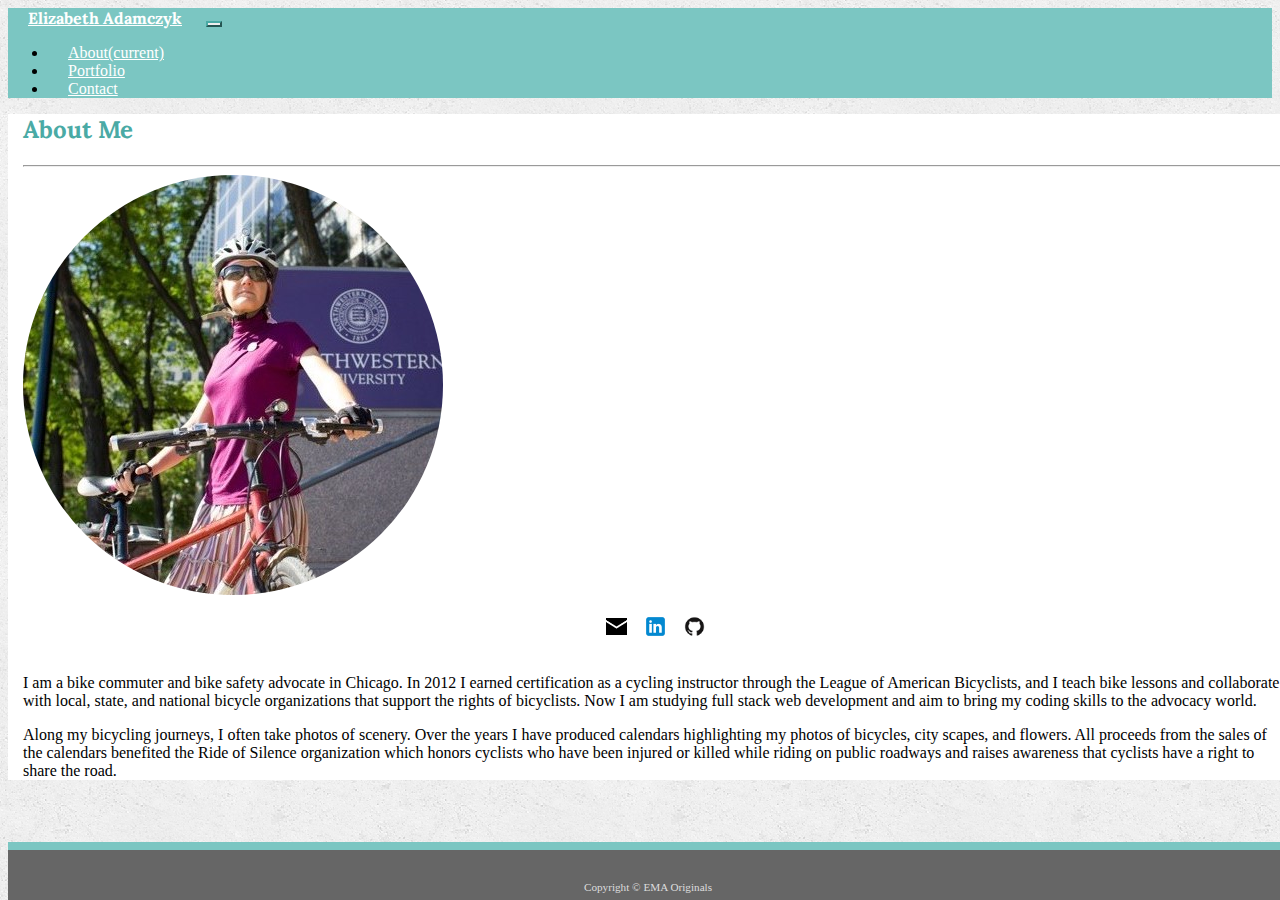
<file: index.html>
<!DOCTYPE html>
<html lang="en">
<head>
    <meta charset="UTF-8">
    <meta name="viewport" content="width=device-width, initial-scale=1.0">
    <meta http-equiv="X-UA-Compatible" content="ie=edge">
    <link rel="shortcut icon" type="image/x-icon" href="assets/images/favicon.ico">
    <link rel="stylesheet" href="https://stackpath.bootstrapcdn.com/bootstrap/4.1.3/css/bootstrap.min.css" integrity="sha384-MCw98/SFnGE8fJT3GXwEOngsV7Zt27NXFoaoApmYm81iuXoPkFOJwJ8ERdknLPMO" crossorigin="anonymous">
    <link rel="stylesheet" type="text/css" href="assets/css/style.css">
    <link href="https://fonts.googleapis.com/css?family=Lora" rel="stylesheet">
    <title>EA Portfolio | Home</title>
</head>
<body>
    <nav class="navbar sticky-top navbar-expand-lg navbar-light bg-light">
        <a class="navbar-brand mb-0 h2" href="index.html">Elizabeth Adamczyk</a>
        <button class="navbar-toggler" type="button" data-toggle="collapse" data-target="#navbarNav" aria-controls="navbarNav" aria-expanded="false" aria-label="Toggle navigation">
            <span class="navbar-toggler-icon"></span>
        </button>
        <div class="collapse navbar-collapse" id="navbarNav">
            <ul class="navbar-nav ml-auto">
                <li class="nav-item active">
                    <a class="nav-link" href="index.html">About<span class="sr-only">(current)</span></a>
                </li>
                <li class="nav-item">
                    <a class="nav-link" href="portfolio.html">Portfolio</a>
                </li>
                <li class="nav-item">
                    <a class="nav-link" href="contact.html">Contact</a>
                </li>
            </ul>
        </div>
    </nav>
    
              
    <div class="wrapper">
        <div class="container col-md-8 col-sm-12 col-xs-12 border">
            <div class="row">
                <div class="col-md-12 col-sm-12 col-xs-12 border">
                    <div class="page-header">
                        <h2>About Me</h2>
                        <hr>
                    </div> 
                <div class="row">
                    <div class="col-md-4">
                        <img src="assets/images/EA_bike_to_work-crop.jpeg" class="img-fluid float-left" id="profile-image" alt="Elizabeth with bike">
                        <div class="icons"><a href="mailto:emadamczyk@u.northwestern.edu?subject=Contact from your profile"><img src="assets/images/email-icon.png" class="icon"></a><a href="https://www.linkedin.com/in/elizabeth-adamczyk/"><img src="assets/images/linkedin-icon.png" class="icon"></a><a href="https://github.com/emadamczyk"><img src="assets/images/github-icon.png" class="icon"></a></div>
                    </div>
                    <div class="col-md-8">
                        <p>I am a bike commuter and bike safety advocate in Chicago. In 2012 I earned certification as a cycling instructor through the League of American Bicyclists, and I teach bike lessons and collaborate with local, state, and national bicycle organizations that support the rights of bicyclists. Now I am studying full stack web development and aim to bring my coding skills to the advocacy world.</p>
                            
                        <p>Along my bicycling journeys, I often take photos of scenery. Over the years I have produced calendars highlighting my photos of bicycles, city scapes, and flowers. All proceeds from the sales of the calendars benefited the Ride of Silence organization which honors cyclists who have been injured or killed while riding on public roadways and raises awareness that cyclists have a right to share the road.</p>
                    </div>
                    
                </div>

            </div>
        </div>
        </div>  
    </div>

    <footer class="footer">
        <div class="container-footer">
        <p class="footer-text">Copyright &copy EMA Originals</p>
        </div>
    </footer>
    

    <script src="https://code.jquery.com/jquery-3.3.1.slim.min.js" integrity="sha384-q8i/X+965DzO0rT7abK41JStQIAqVgRVzpbzo5smXKp4YfRvH+8abtTE1Pi6jizo" crossorigin="anonymous"></script>
    <script src="https://cdnjs.cloudflare.com/ajax/libs/popper.js/1.14.3/umd/popper.min.js" integrity="sha384-ZMP7rVo3mIykV+2+9J3UJ46jBk0WLaUAdn689aCwoqbBJiSnjAK/l8WvCWPIPm49" crossorigin="anonymous"></script>
    <script src="https://stackpath.bootstrapcdn.com/bootstrap/4.1.3/js/bootstrap.min.js" integrity="sha384-ChfqqxuZUCnJSK3+MXmPNIyE6ZbWh2IMqE241rYiqJxyMiZ6OW/JmZQ5stwEULTy" crossorigin="anonymous"></script>

</body>
</html>
</file>
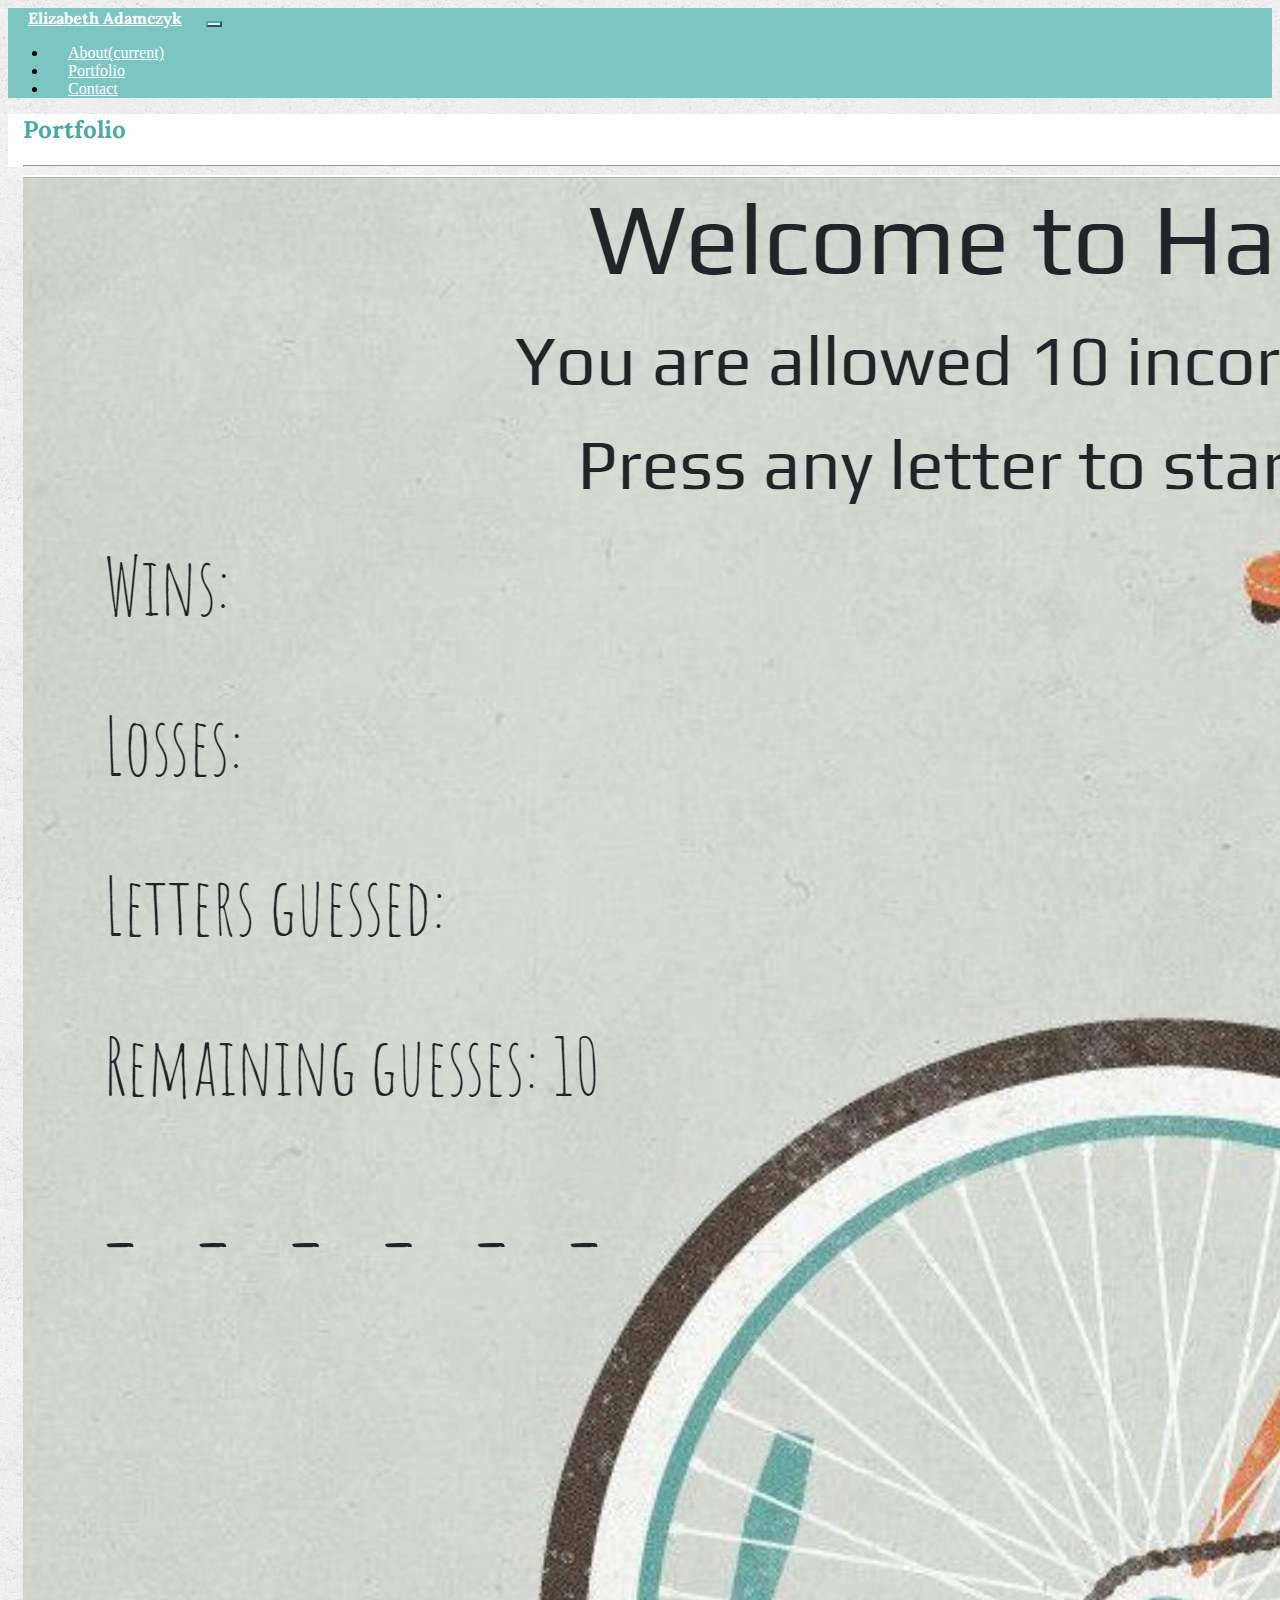
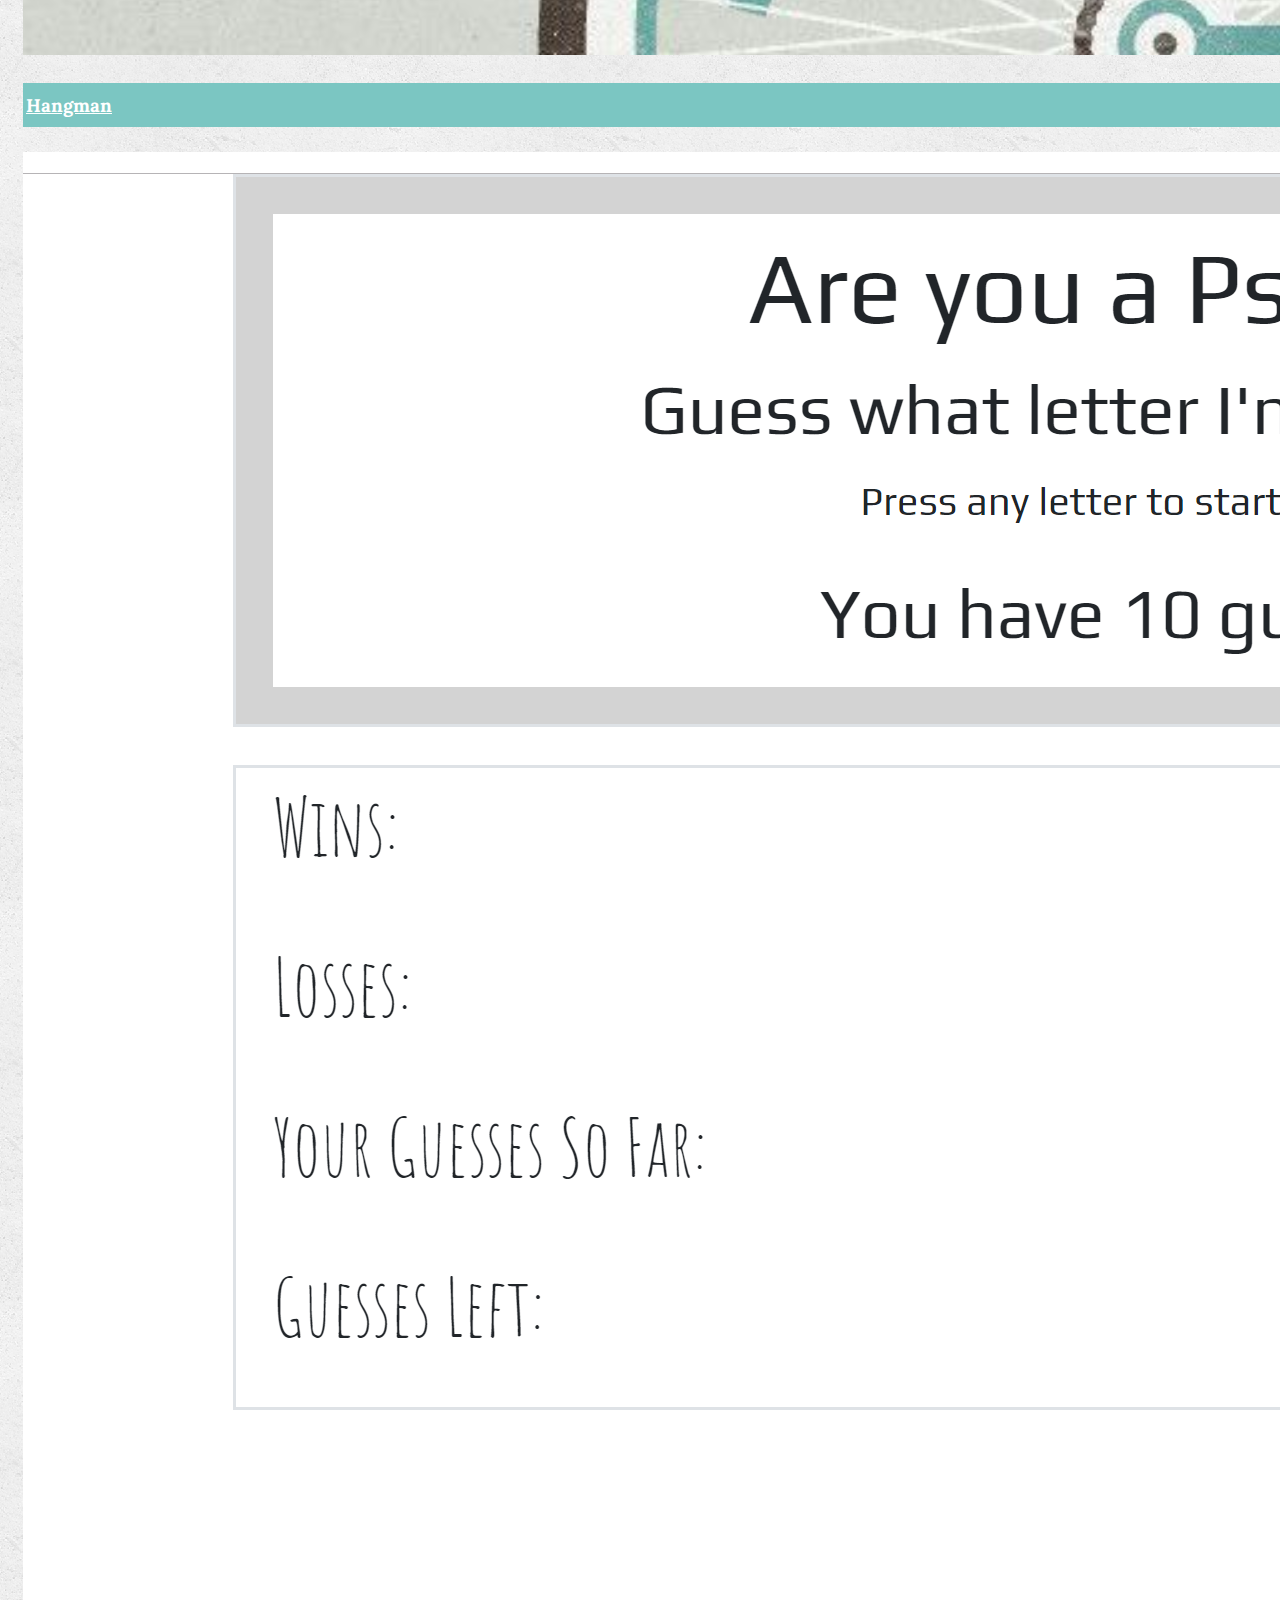
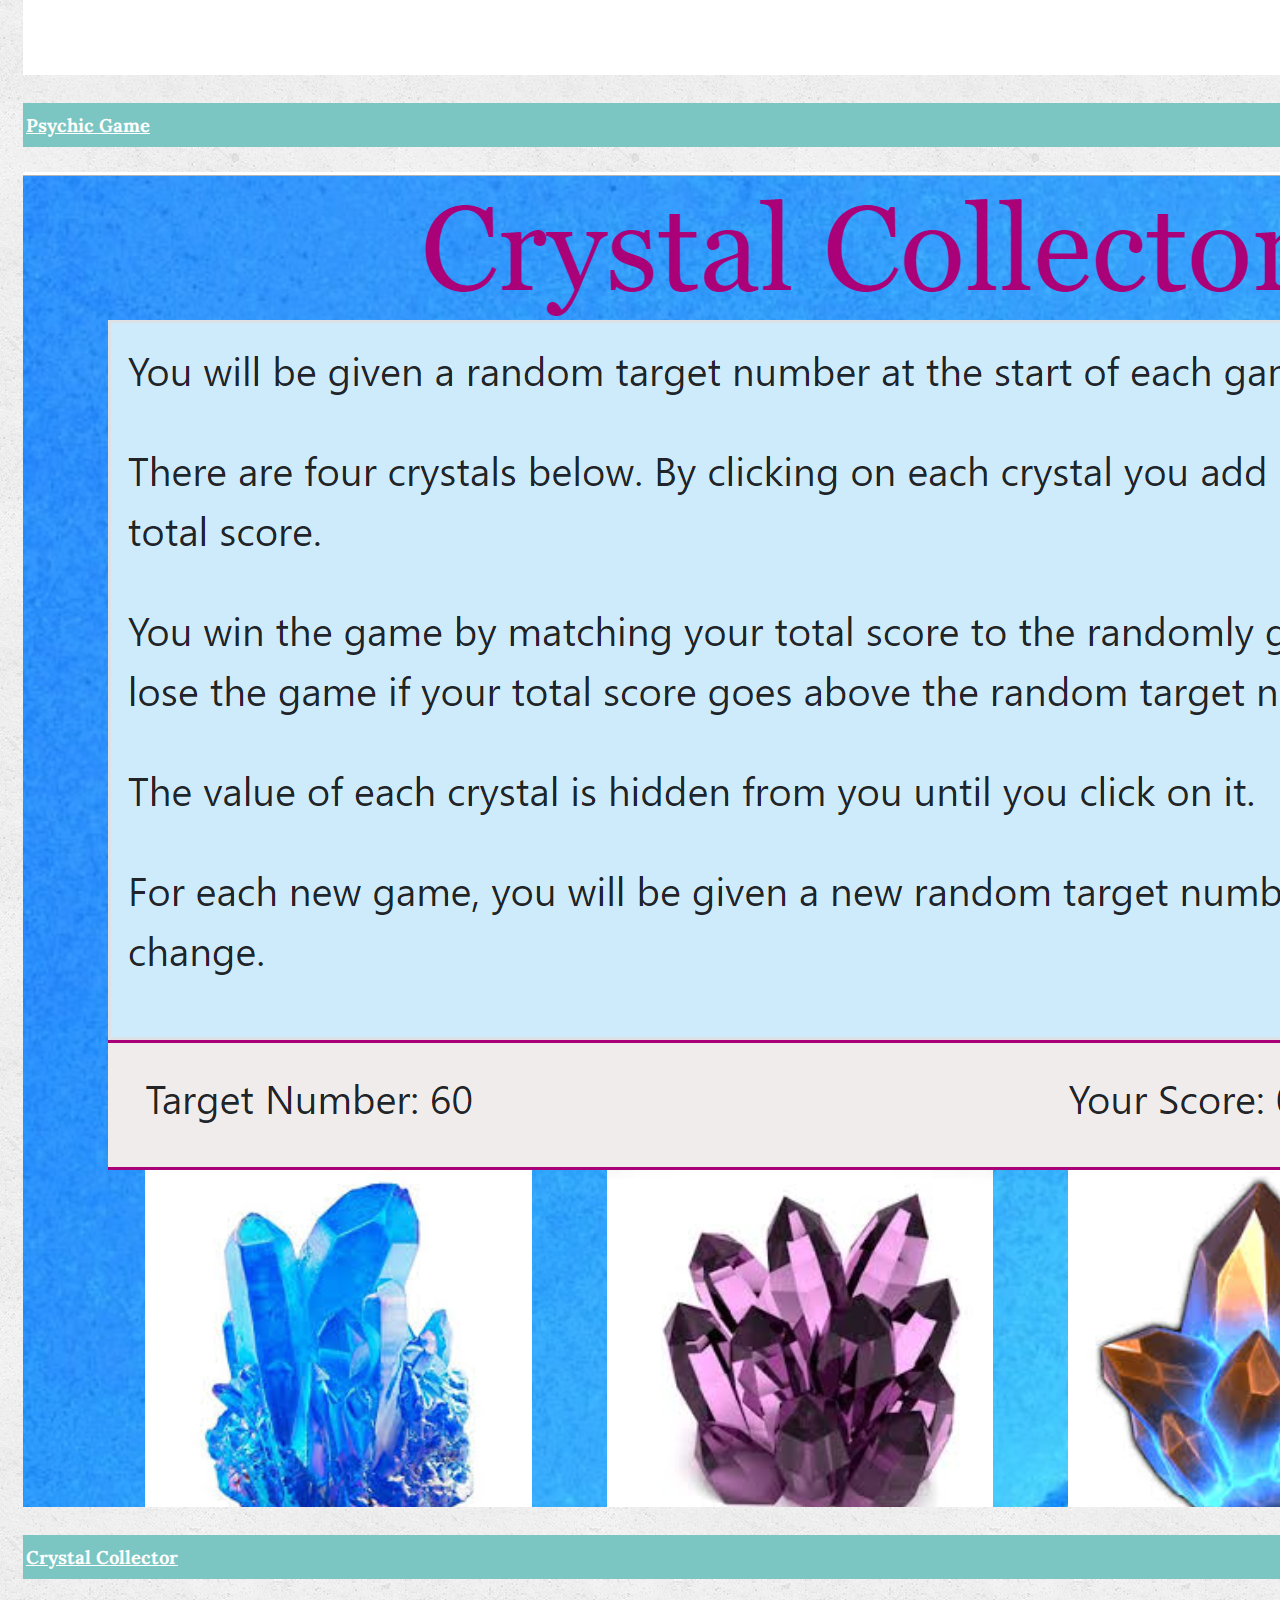
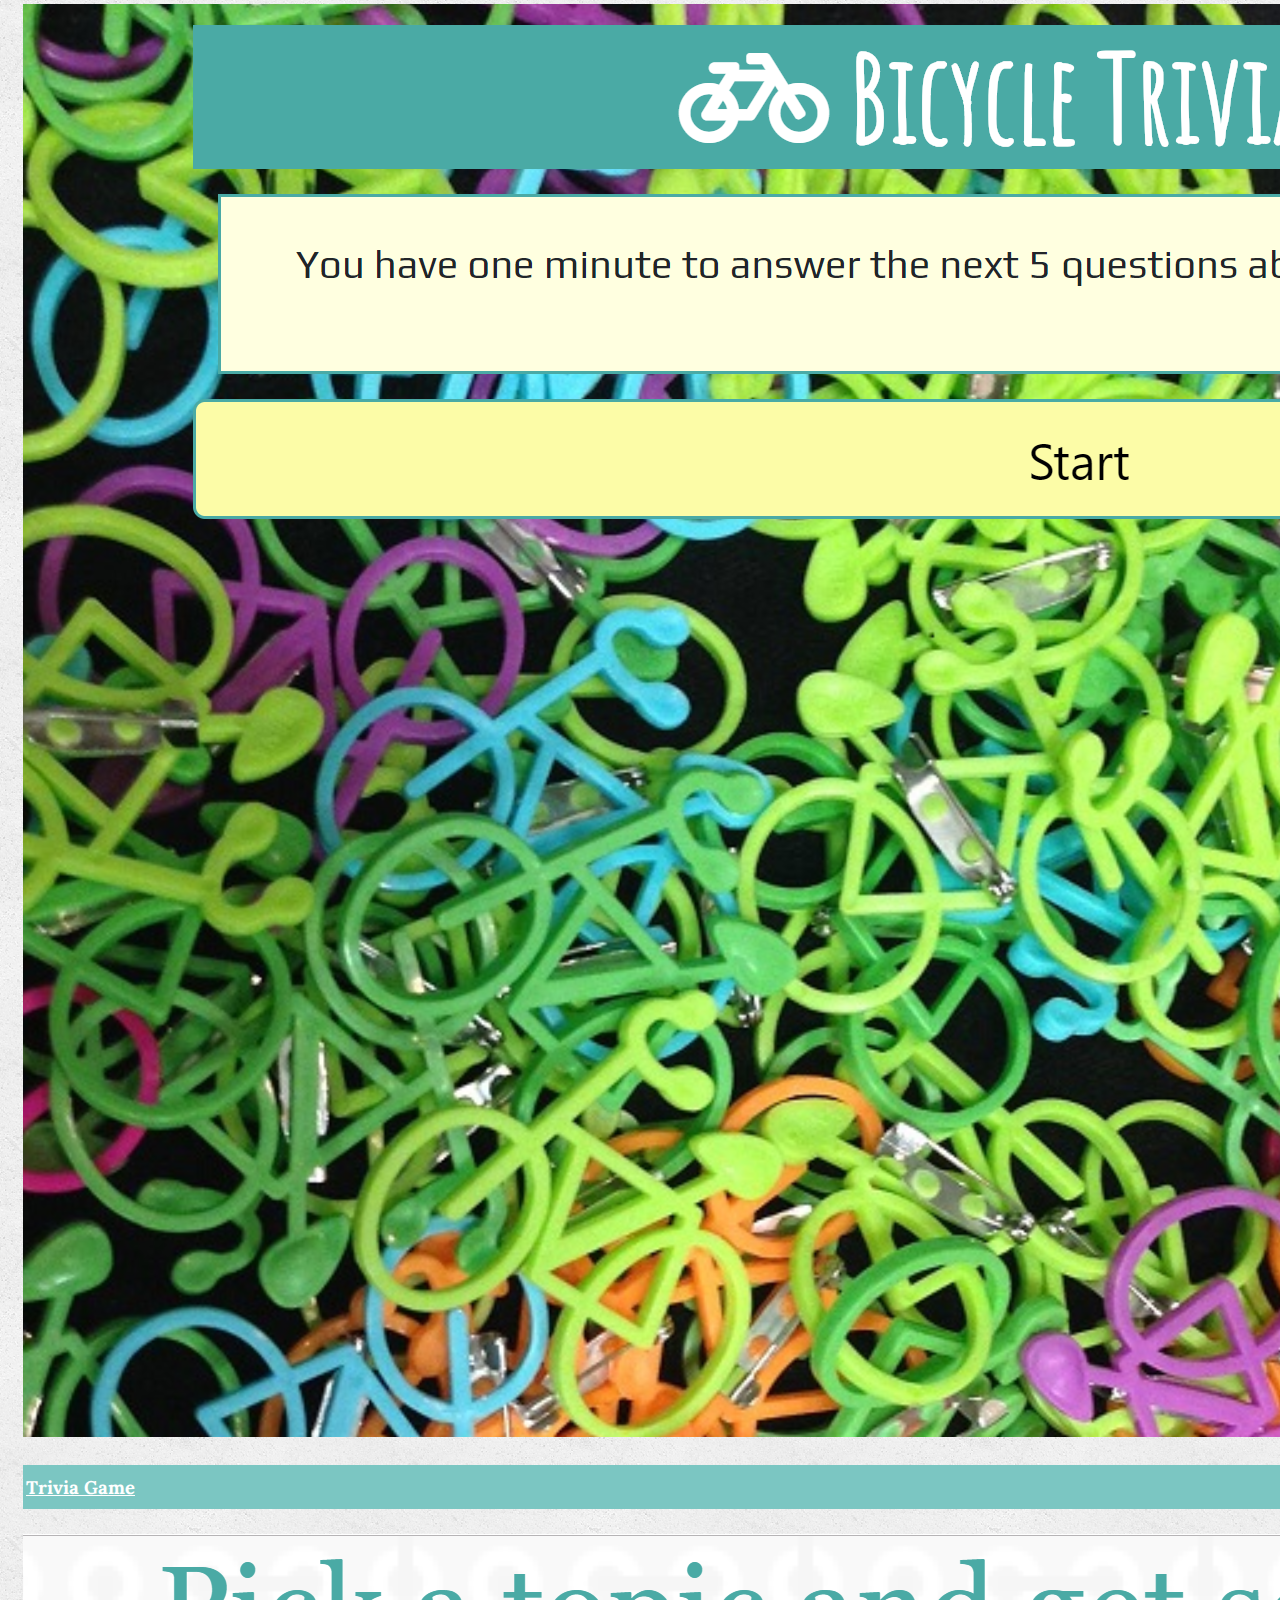
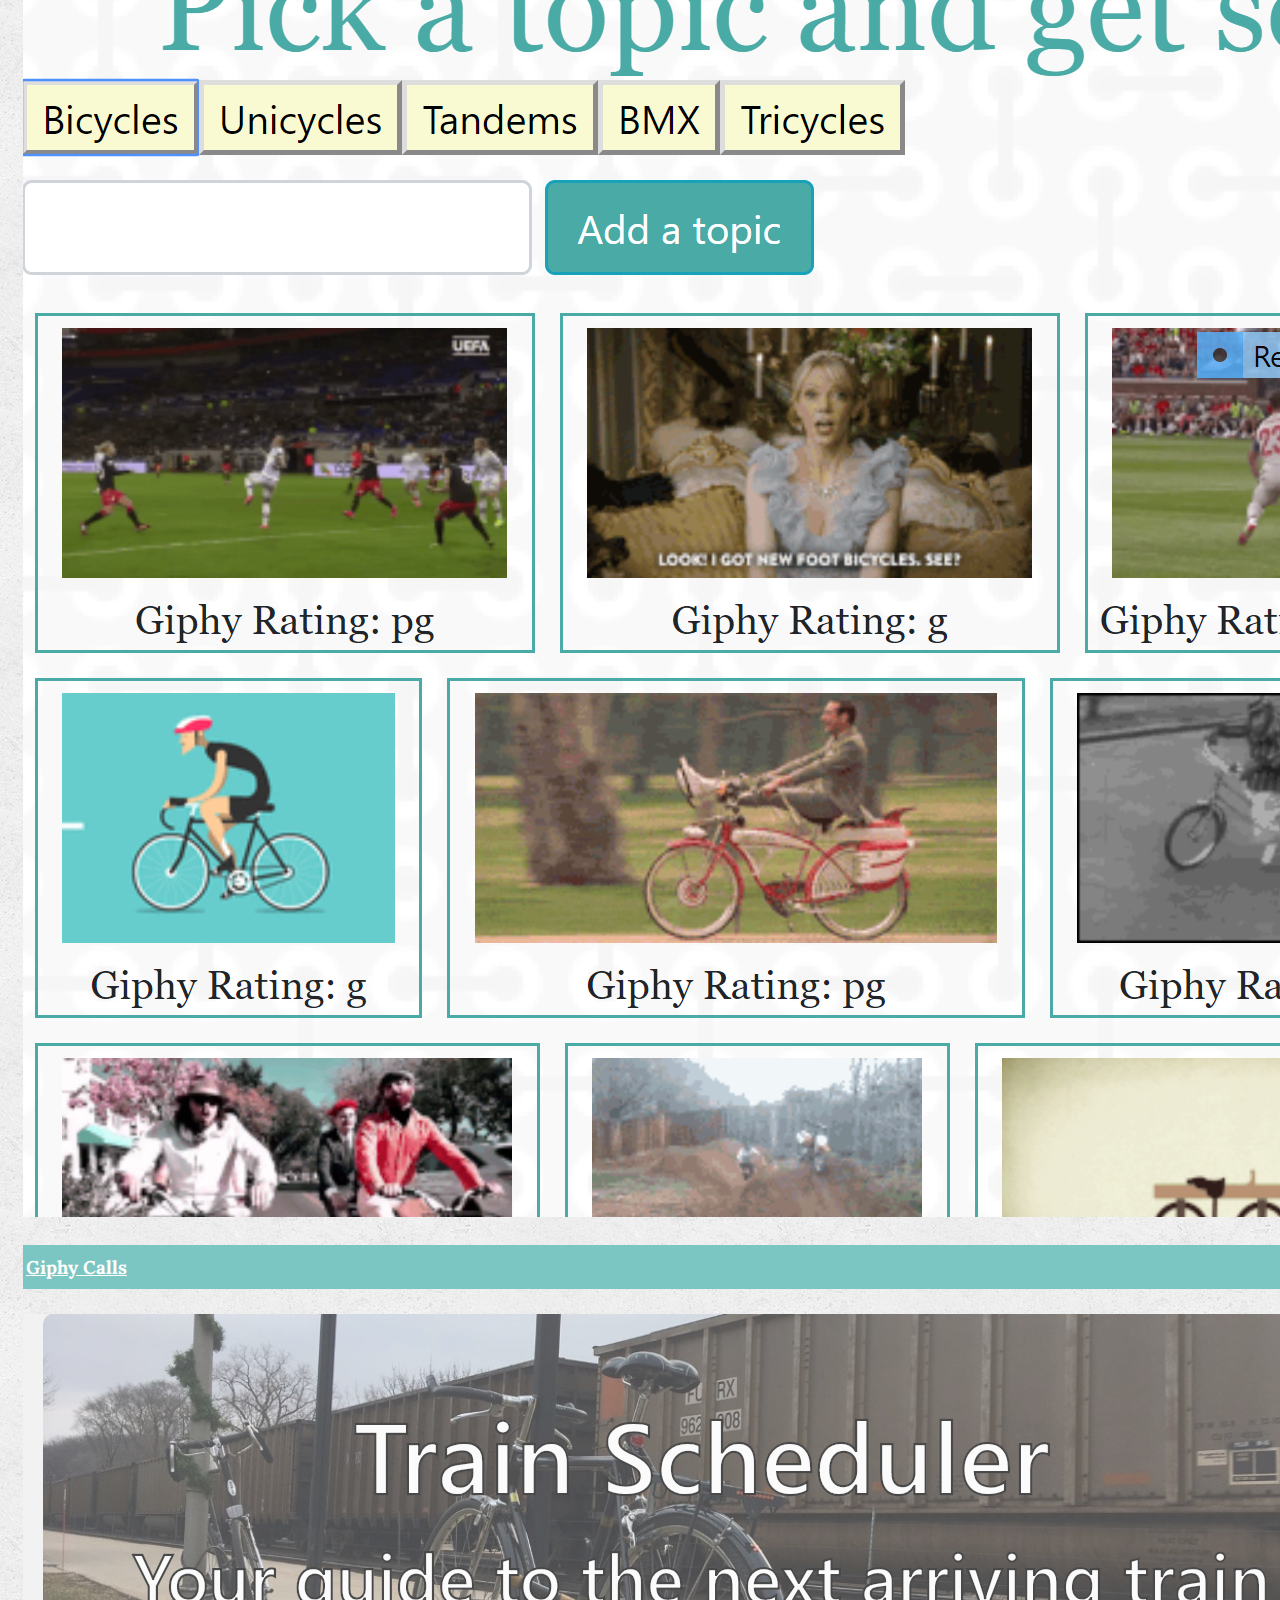
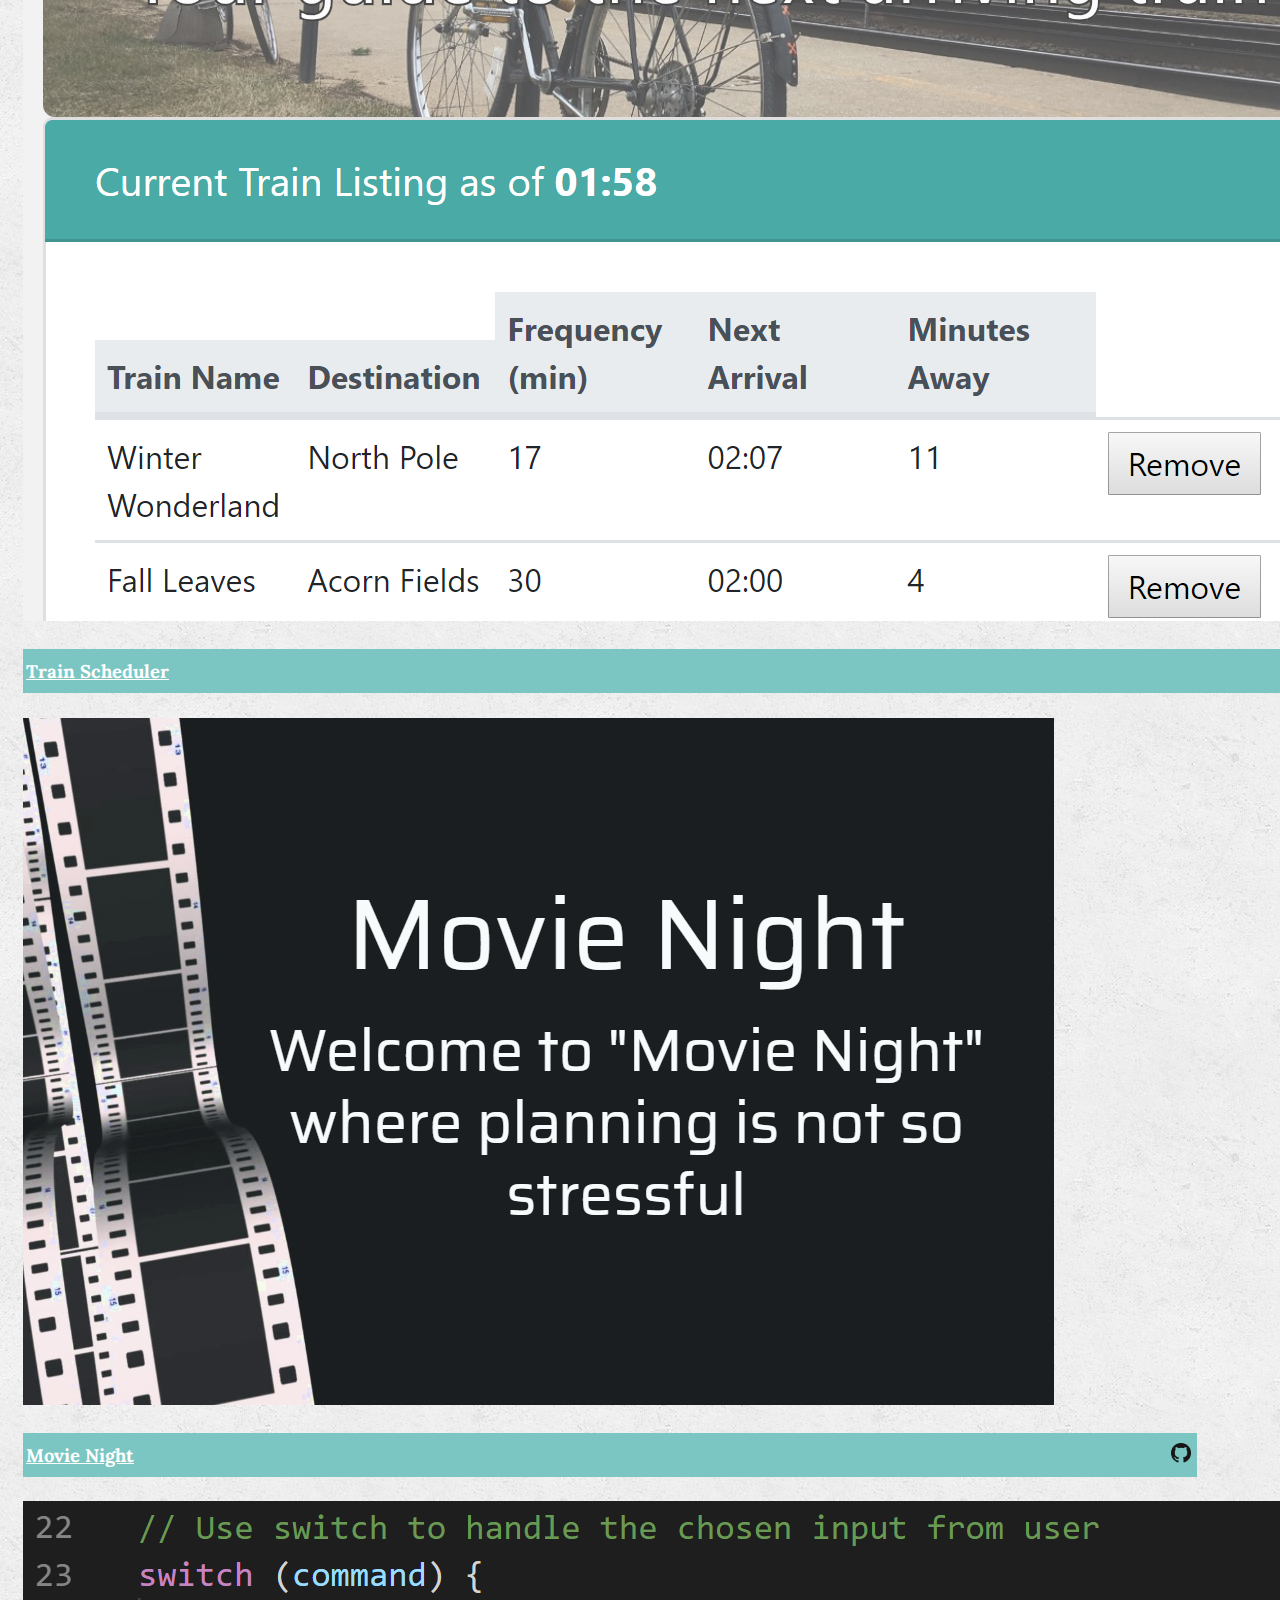
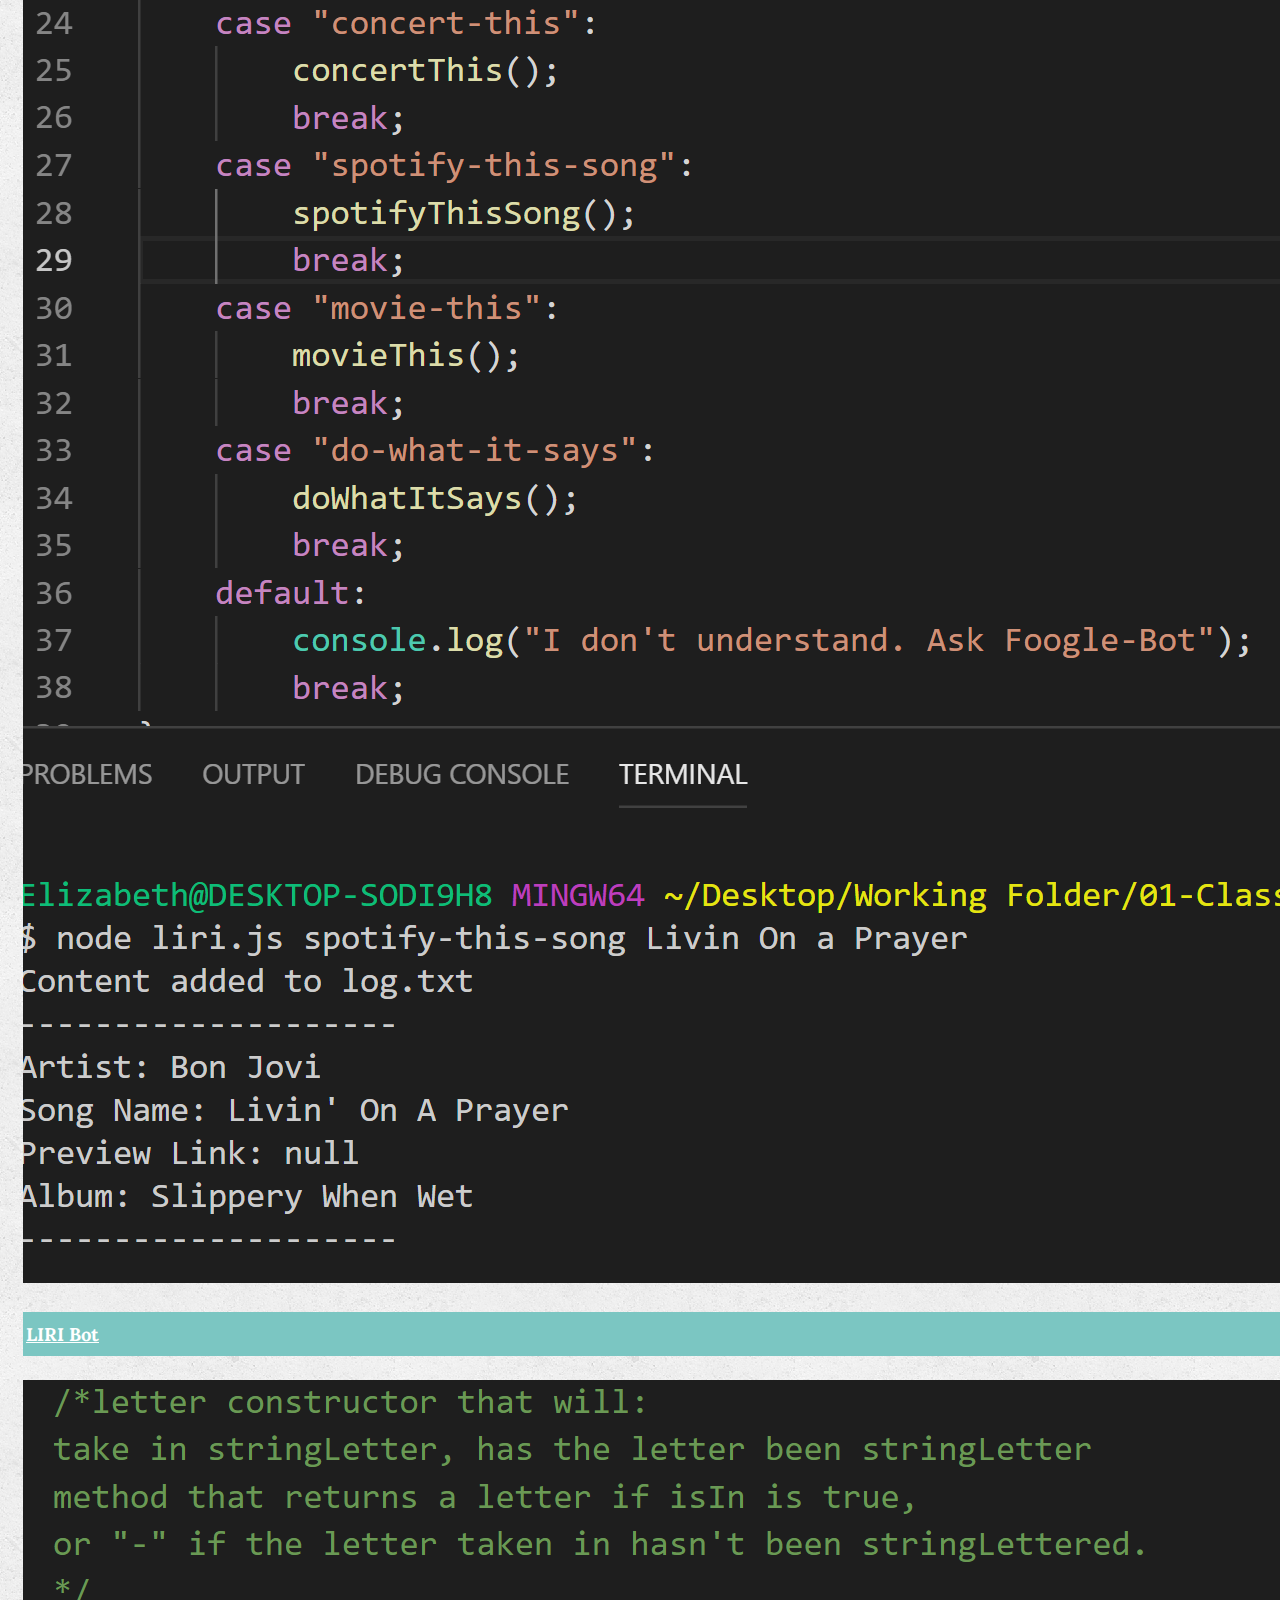
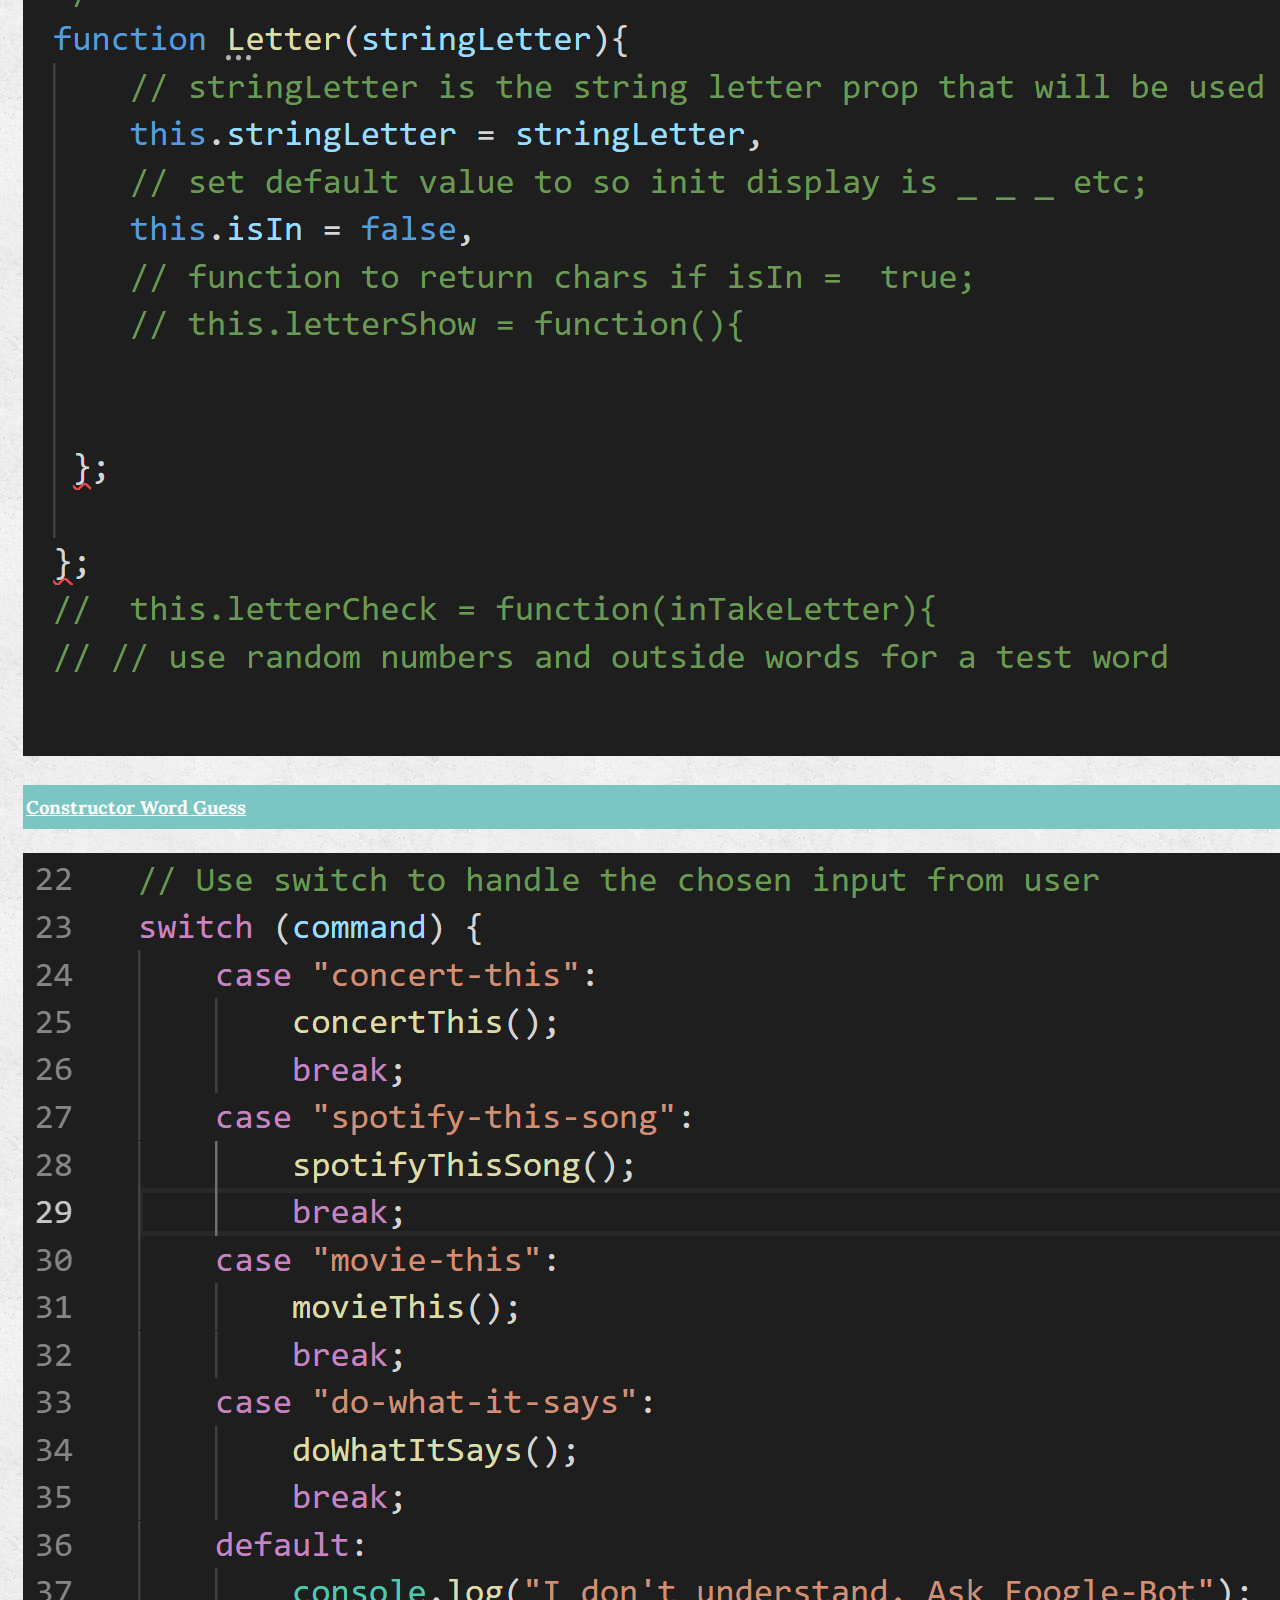
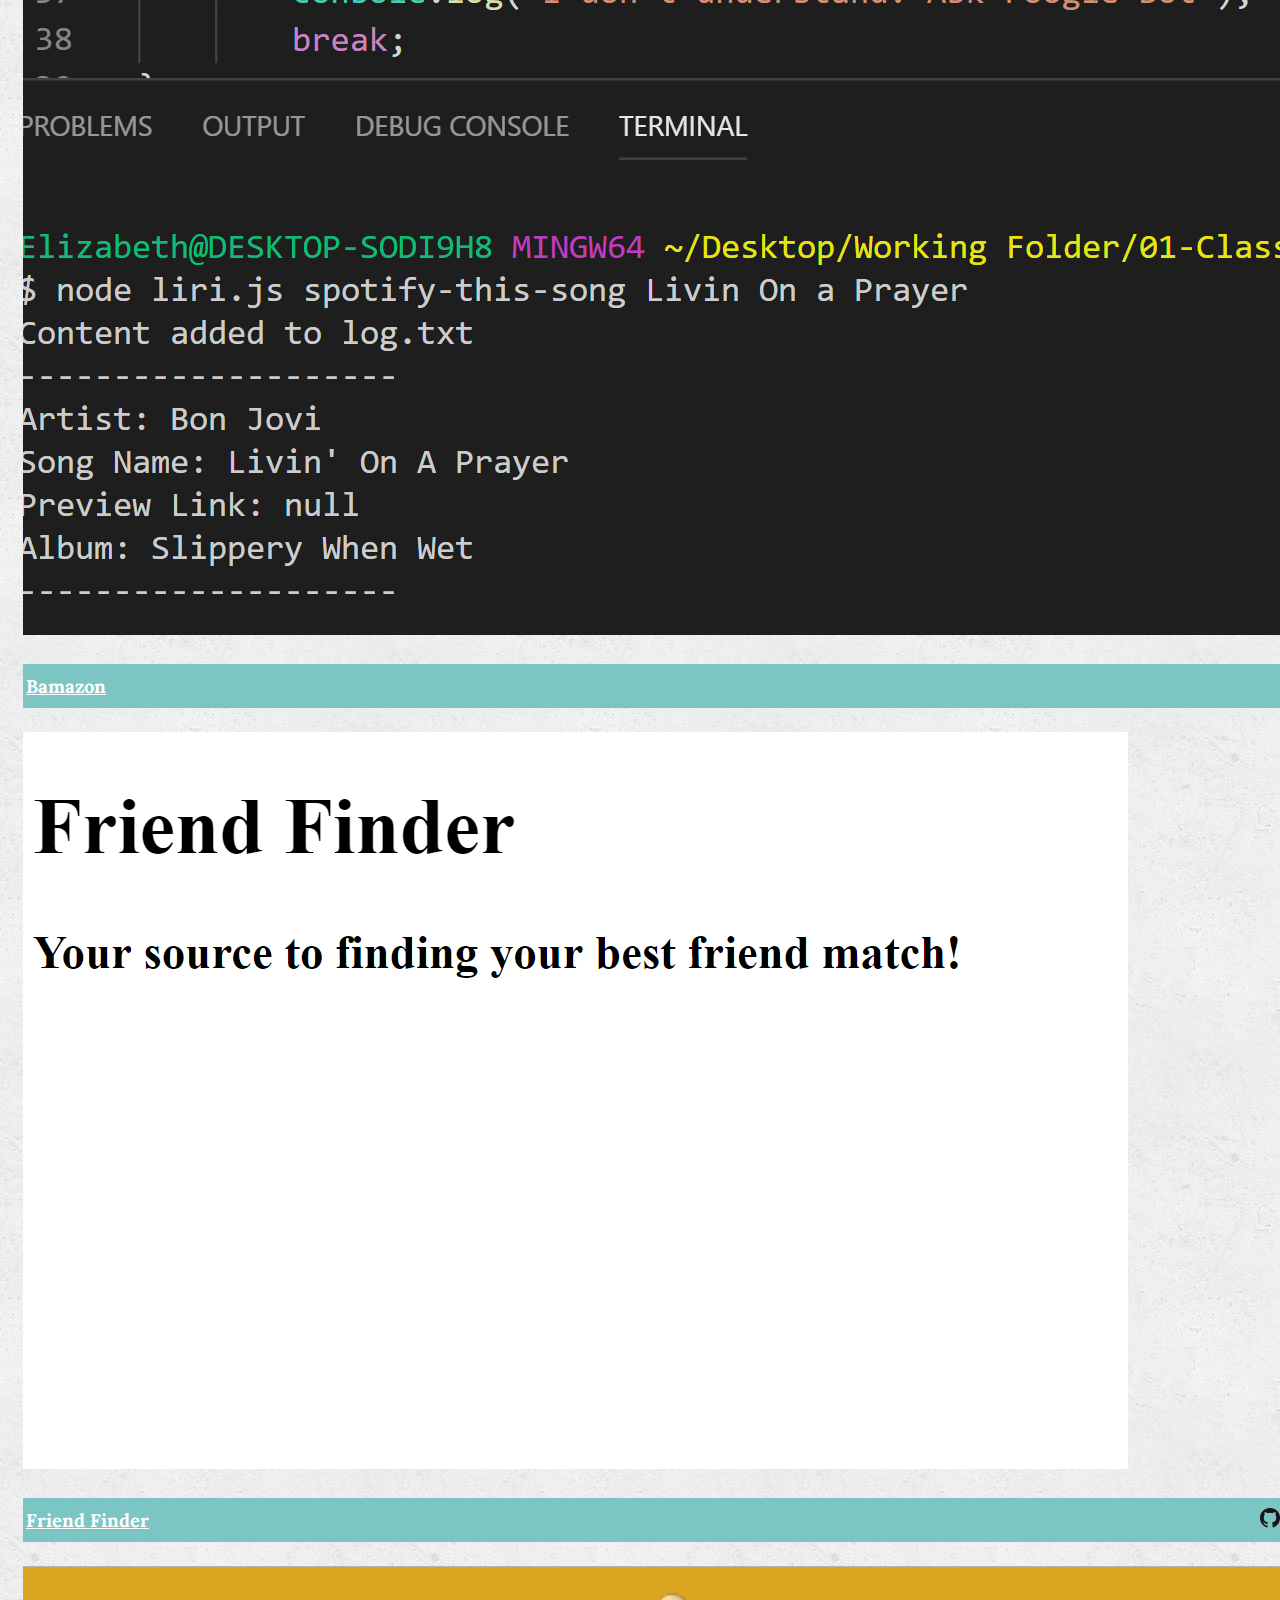
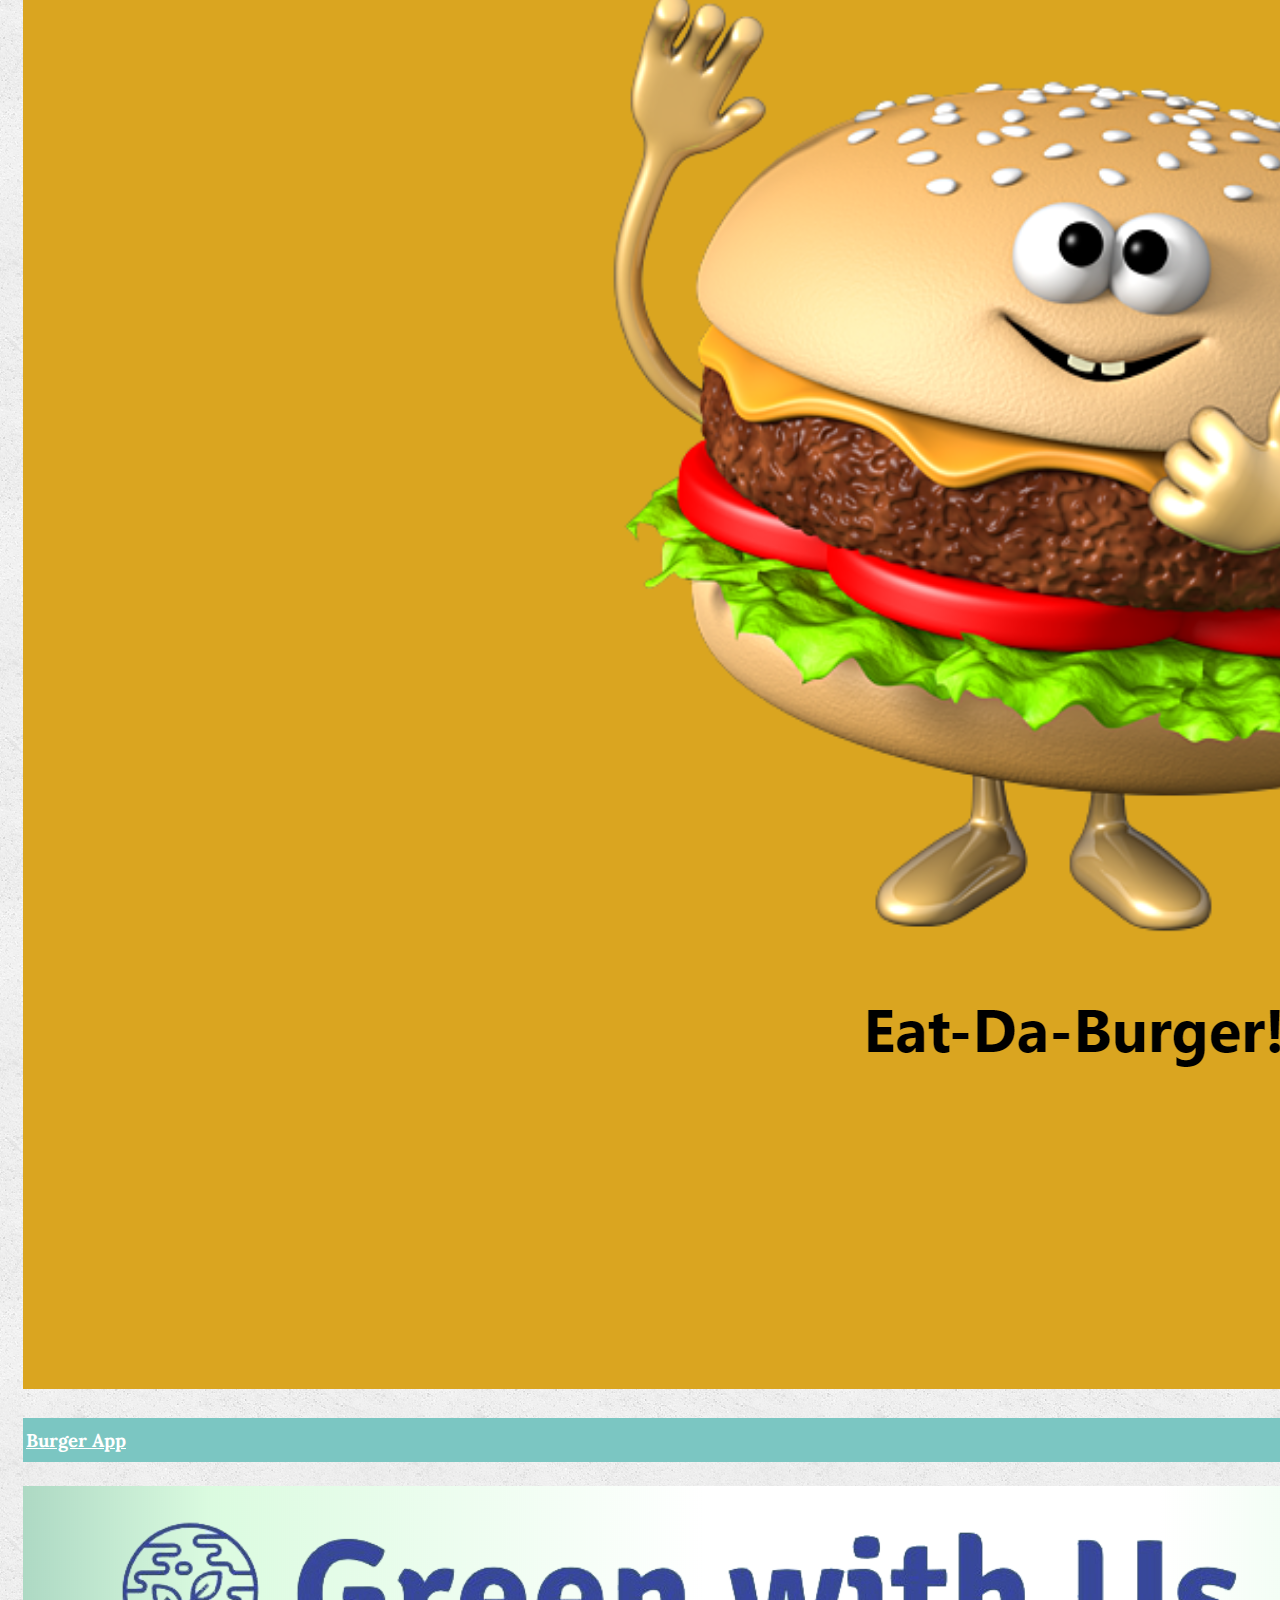
<file: portfolio.html>
<!DOCTYPE html>
<html lang="en">
<head>
    <meta charset="UTF-8">
    <meta name="viewport" content="width=device-width, initial-scale=1.0">
    <meta http-equiv="X-UA-Compatible" content="ie=edge">
    <link rel="shortcut icon" type="image/x-icon" href="assets/images/favicon.ico">
    <link rel="stylesheet" href="https://stackpath.bootstrapcdn.com/bootstrap/4.1.3/css/bootstrap.min.css" integrity="sha384-MCw98/SFnGE8fJT3GXwEOngsV7Zt27NXFoaoApmYm81iuXoPkFOJwJ8ERdknLPMO" crossorigin="anonymous">
    <link rel="stylesheet" type="text/css" href="assets/css/style.css">
    <link href="https://fonts.googleapis.com/css?family=Lora" rel="stylesheet">
    <title>EA Portfolio | Portfolio</title>
</head>
<body>
    <nav class="navbar sticky-top navbar-expand-lg navbar-light bg-light">
        <a class="navbar-brand mb-0 h2" href="index.html">Elizabeth Adamczyk</a>
        <button class="navbar-toggler" type="button" data-toggle="collapse" data-target="#navbarNav" aria-controls="navbarNav" aria-expanded="false" aria-label="Toggle navigation">
            <span class="navbar-toggler-icon"></span>
        </button>
        <div class="collapse navbar-collapse" id="navbarNav">
            <ul class="navbar-nav ml-auto">
                <li class="nav-item active">
                    <a class="nav-link" href="index.html">About<span class="sr-only">(current)</span></a>
                </li>
                <li class="nav-item">
                    <a class="nav-link" href="portfolio.html">Portfolio</a>
                </li>
                <li class="nav-item">
                    <a class="nav-link" href="contact.html">Contact</a>
                </li>
            </ul>
        </div>
    </nav>
    <div class="wrapper"> 
        <div class="container col-md-8 col-sm-12 col-xs-12 border">
            <div class="row">
                <div class="page-header col-md-12 col-sm-12 col-xs-12">
                    <h2>Portfolio</h2>
                    <hr>
                </div>
            </div>
            <div class="row">
                <div class="gallery col-md-4">
                    <a href="https://emadamczyk.github.io/Word-Guess-Game" target="_blank">
                        <img class="img-fluid" src="assets/images/hangman.PNG" alt="hangman">
                        <h4>Hangman</a><a href="https://github.com/emadamczyk/Word-Guess-Game" target="_blank"><img class="github" src="assets/images/GitHub-Mark-32px.png"></h4>
                    </a>    
                </div>
                <div class="gallery col-md-4">
                    <a href="https://emadamczyk.github.io/Psychic-Game" target="_blank">
                        <img class="img-fluid" src="assets/images/psychic.PNG
                        " alt="Psychic Game">
                        <h4>Psychic Game</a><a href="https://github.com/emadamczyk/Psychic-Game" target="_blank"><img class="github" src="assets/images/GitHub-Mark-32px.png"></h4>
                    </a>   
                </div> 
            </div>
            <div class="row">
                <div class="gallery col-md-4">
                    <a href="https://emadamczyk.github.io/Unit-4-Game/" target="_blank">
                        <img class="img-fluid" src="assets/images/crystal.PNG" alt="Crystal Game">
                        <h4>Crystal Collector</a><a href="https://github.com/emadamczyk/Unit-4-Game" target="_blank"><img class="github" src="assets/images/GitHub-Mark-32px.png"></h4>
                    </a>
                </div>
                <div class="gallery col-md-4">
                    <a href="https://emadamczyk.github.io/TriviaGame/" target="_blank">
                        <img class="img-fluid" src="assets/images/trivia.PNG" alt="Trivia Game">
                        <h4>Trivia Game</a><a href="https://github.com/emadamczyk/TriviaGame" target="_blank"><img class="github" src="assets/images/GitHub-Mark-32px.png"></h4>
                    </a>    
                </div>
            </div>
            <div class="row">
                <div class="gallery col-md-4">
                    <a href="https://emadamczyk.github.io/GiphyCalls/" target="_blank">
                        <img class="img-fluid" src="assets/images/giphy.PNG" alt="Giphy Calls">
                        <h4>Giphy Calls</a><a href="https://github.com/emadamczyk/GiphyCalls" target="_blank"><img class="github" src="assets/images/GitHub-Mark-32px.png"></h4>
                    </a>
                </div>
                <div class="gallery col-md-4">
                    <a href="https://emadamczyk.github.io/TrainScheduler/" target="_blank">
                        <img class="img-fluid" src="assets/images/train-sched.PNG" alt="Train Scheduler">
                        <h4>Train Scheduler</a><a href="https://github.com/emadamczyk/TrainScheduler" target="_blank"><img class="github" src="assets/images/GitHub-Mark-32px.png"></h4>
                    </a>
                </div>


            </div>
            <div class="row">
                <div class="gallery col-md-4">
                    <a href="https://css-crusaders-092018.github.io/Movie-Night/" target="_blank">
                        <img class="img-fluid" src="assets/images/movie-night.PNG" alt="Movie Night">
                        <h4>Movie Night</a><a href="https://github.com/CSS-Crusaders-092018/Movie-Night" target="_blank"><img class="github" src="assets/images/GitHub-Mark-32px.png"></h4>
                    </a>
                </div>
                <div class="gallery col-md-4">
                    <a href="https://github.com/emadamczyk/liri-node-app" target="_blank">
                        <img class="img-fluid" src="assets/images/liri-bot.PNG" alt="LIRI Bot">
                        <h4>LIRI Bot</a><a href="https://github.com/emadamczyk/liri-node-app" target="_blank"><img class="github" src="assets/images/GitHub-Mark-32px.png"></h4>
                    </a>
                </div>
            </div> 
            <div class="row">
                <div class="gallery col-md-4">
                    <a href="https://github.com/emadamczyk/WordGuess-Cli" target="_blank">
                        <img class="img-fluid" src="assets/images/word-guess-cli.PNG" alt="Constructor Word Guess">
                        <h4>Constructor Word Guess</a><a href="https://github.com/emadamczyk/WordGuess-Cli" target="_blank"><img class="github" src="assets/images/GitHub-Mark-32px.png"></h4>
                    </a>
                </div>
                <div class="gallery col-md-4">
                    <a href="https://github.com/emadamczyk/Bamazon" target="_blank">
                        <img class="img-fluid" src="assets/images/liri-bot.PNG" alt="Bamazon">
                        <h4>Bamazon</a><a href="https://github.com/emadamczyk/Bamazon" target="_blank"><img class="github" src="assets/images/GitHub-Mark-32px.png"></h4>
                    </a>
                </div>
            </div>
            <div class="row">
                <div class="gallery col-md-4">
                    <a href="https://thawing-caverns-39195.herokuapp.com/" target="_blank">
                        <img class="img-fluid" src="assets/images/FriendFinder.PNG" alt="Friend Finder">
                        <h4>Friend Finder</a><a href="https://github.com/emadamczyk/FriendFinder" target="_blank"><img class="github" src="assets/images/GitHub-Mark-32px.png"></h4>
                    </a>
                </div>
                <div class="gallery col-md-4">
                    <a href="https://serene-bastion-77873.herokuapp.com/" target="_blank">
                        <img class="img-fluid" src="assets/images/burger.PNG" alt="Burger">
                        <h4>Burger App</a><a href="https://github.com/emadamczyk/burger" target="_blank"><img class="github" src="assets/images/GitHub-Mark-32px.png"></h4>
                    </a>
                </div> 
            </div>      
            <div class="row">
                <div class="gallery col-md-4">
                    <a href="https://project2meld.herokuapp.com/" target="_blank">
                        <img class="img-fluid" src="assets/images/GreenWithUs.PNG" alt="Green With Us">
                        <h4>Green With Us</a><a href="https://github.com/TeamMELD/Project2TeamMELD" target="_blank"><img class="github" src="assets/images/GitHub-Mark-32px.png"></h4>
                    </a>
                </div>
                <div class="gallery col-md-4">
                    <a href="https://stormy-spire-59258.herokuapp.com/" target="_blank">
                        <img class="img-fluid" src="assets/images/mongo-scraper.PNG" alt="Scraper">
                        <h4>Scraper</a><a href="https://github.com/emadamczyk/Scraper" target="_blank"><img class="github" src="assets/images/GitHub-Mark-32px.png"></h4>
                    </a>
                </div>
            </div>                   
        </div>
    </div> 
    <footer class="footer">
        <div class="container-footer">
            <p class="footer-text">Copyright &copy EMA Originals</p>
        </div>
    </footer>  
    <script src="https://code.jquery.com/jquery-3.3.1.slim.min.js" integrity="sha384-q8i/X+965DzO0rT7abK41JStQIAqVgRVzpbzo5smXKp4YfRvH+8abtTE1Pi6jizo" crossorigin="anonymous"></script>
    <script src="https://cdnjs.cloudflare.com/ajax/libs/popper.js/1.14.3/umd/popper.min.js" integrity="sha384-ZMP7rVo3mIykV+2+9J3UJ46jBk0WLaUAdn689aCwoqbBJiSnjAK/l8WvCWPIPm49" crossorigin="anonymous"></script>
    <script src="https://stackpath.bootstrapcdn.com/bootstrap/4.1.3/js/bootstrap.min.js" integrity="sha384-ChfqqxuZUCnJSK3+MXmPNIyE6ZbWh2IMqE241rYiqJxyMiZ6OW/JmZQ5stwEULTy" crossorigin="anonymous"></script>      
</body>
</html>
</file>
<file: assets/css/style.css>
/* Bootstrap CSS Overrides */

html {
    position: relative;
    min-height: 100%
}
body {
    background-image: url("../images/concrete_seamless.png");
    margin-bottom: 50px;
}

nav {
    background-color: #ddd !important;
    background: #B0DDDB;
}

/* .navbar-brand h2 {
    color: #fff;
    background-color: #4aaaa5;
} */

.navbar-brand {
    color: #fff !important;
    /*background: #4aaaa5 !important;*/
    padding:10px 20px;
    margin: 0;
    font-family: 'Lora', serif;
    font-weight: bolder;
    
}

.bg-light {
    background-color: #7BC6C2 !important;
}

.navbar-brand:hover {
    background: #4aaaa5;
}

.nav-link {
    color: #fff !important;
    margin-left: 20px;
}

.navbar-light .navbar-toggler {
    border-color: #4aaaa5;
}

h2 {
    color: #4aaaa5;
    font-family: 'Lora', serif;
    margin-top: 10px;

}

/* /* h3 {
    color: pink;
    font-family: Georgia, 'Times New Roman', Times, serif;
    background: #4aaaa5; */
} */
 
/*h4 {
    color: aqua !important;
    font-family: Georgia, 'Times New Roman', Times, serif !important;
    background: #4aaaa5;
}*/

.container {
    background-color: #fff;
}

.container {
    width: 100%;
    padding-right: 15px;
    padding-left: 15px;
    margin: 5px auto 10px;
    background: #fff;
}

.btn {
    background-color: #7BC6C2;
    border: #fff;
    margin-bottom: 10px;
}

.btn:hover {
    background-color: #4aaaa5;
    border: #fff;
    margin-bottom: 10px;
}

#profile-image {
    border-radius: 50%;
}

.icon {
    margin: 15px 7px;
    width: 25px;
}

.icons {
    text-align: center;
}

.gallery {
    position: relative;
    float: left;

}

/*.gallery img {
    width: 100%;

}*/

.gallery h4 {
    position: relative;
    bottom: 10%;
    width: 100%;
    float: left;
    background: #7BC6C2;
    color: #fff;
    padding: 10px 3px;
    font-family: 'Lora', serif;
    font-size: 1.15em;

}

a {
    color: #fff;
}

.github {
    display: inline-block;
    float: right;
    height: 20px;
    margin-right: 3px;
    position: relative;

}

.footer {
    position: absolute;
    bottom: 0;
    width: 100%;
    height: 50px;
    background-color: #666;
    border-top: 8px solid #7BC6C2;
}

.footer-text {
    text-align: center;
    color: #ddd;
    font-size: .7em;
    padding-top: 20px;
    margin-bottom: 0;
    background: #666;
}
</file>
